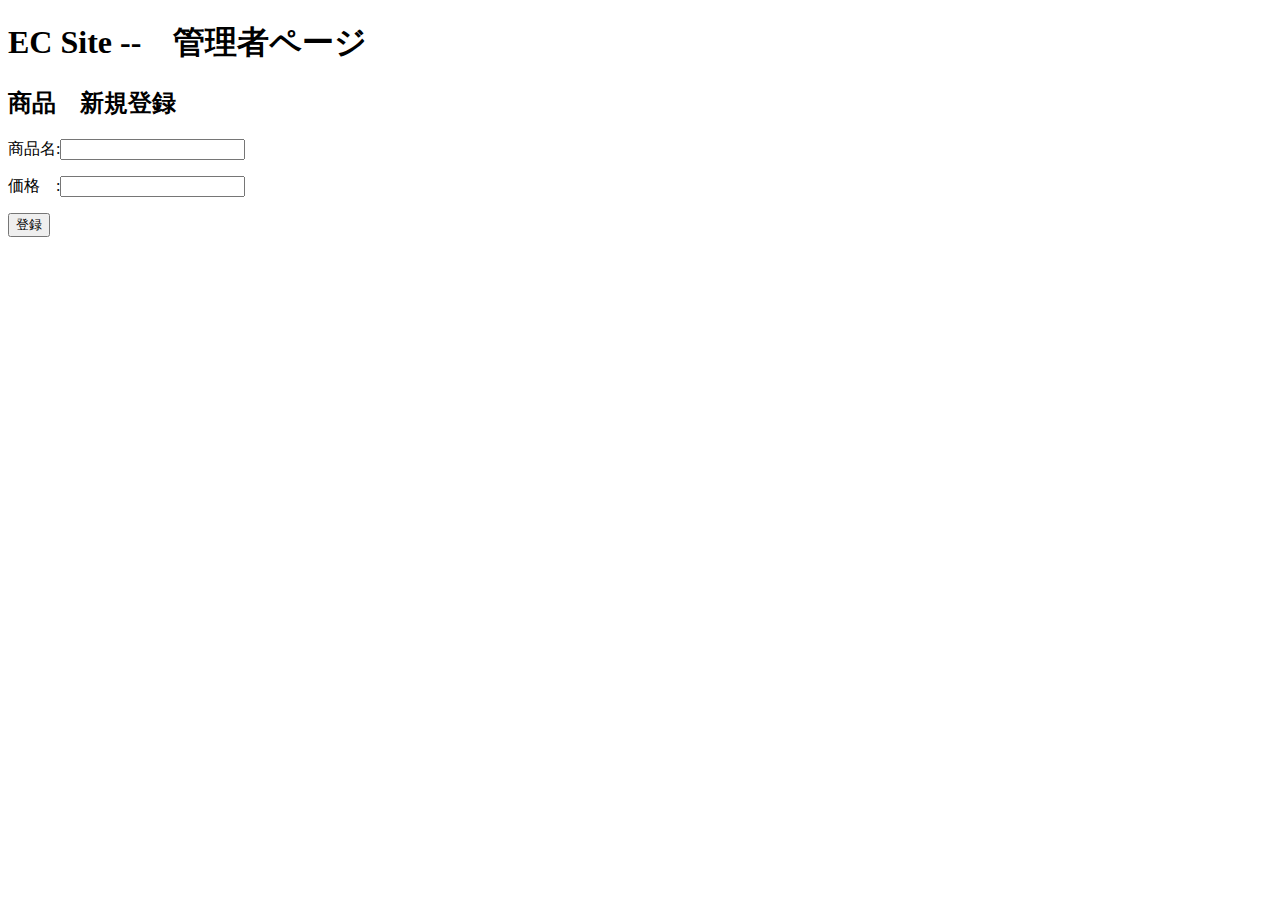
<file: src/main/resources/templates/goodsmst.html>
<!DOCTYPE html>
<html xmlns:th="www.thymeleaf.org">
<head>
<meta charset="UTF-8">
<title>Insert title here</title>
</head>
<body>
  
  <header>
    <h1>EC Site --　管理者ページ</h1>
  </header>
  
  <div id="adminPage">
    <h2>商品　新規登録</h2>
    <form name="addGoodsForm" id="addGoodsForm" method="post" action="/ecsite/admin/addGoods">
      <p>商品名:<input type="text" name="goodsName" /></p>
      <p>価格　:<input type="number" name="price" /></p>
      <button type="submit">登録</button>
      <input type="hidden" name="userName" th:value="${userName}" />
      <input type="hidden" name="password" th:value="${password}" />
    </form>
  </div>

</body>
</html>
</file>
